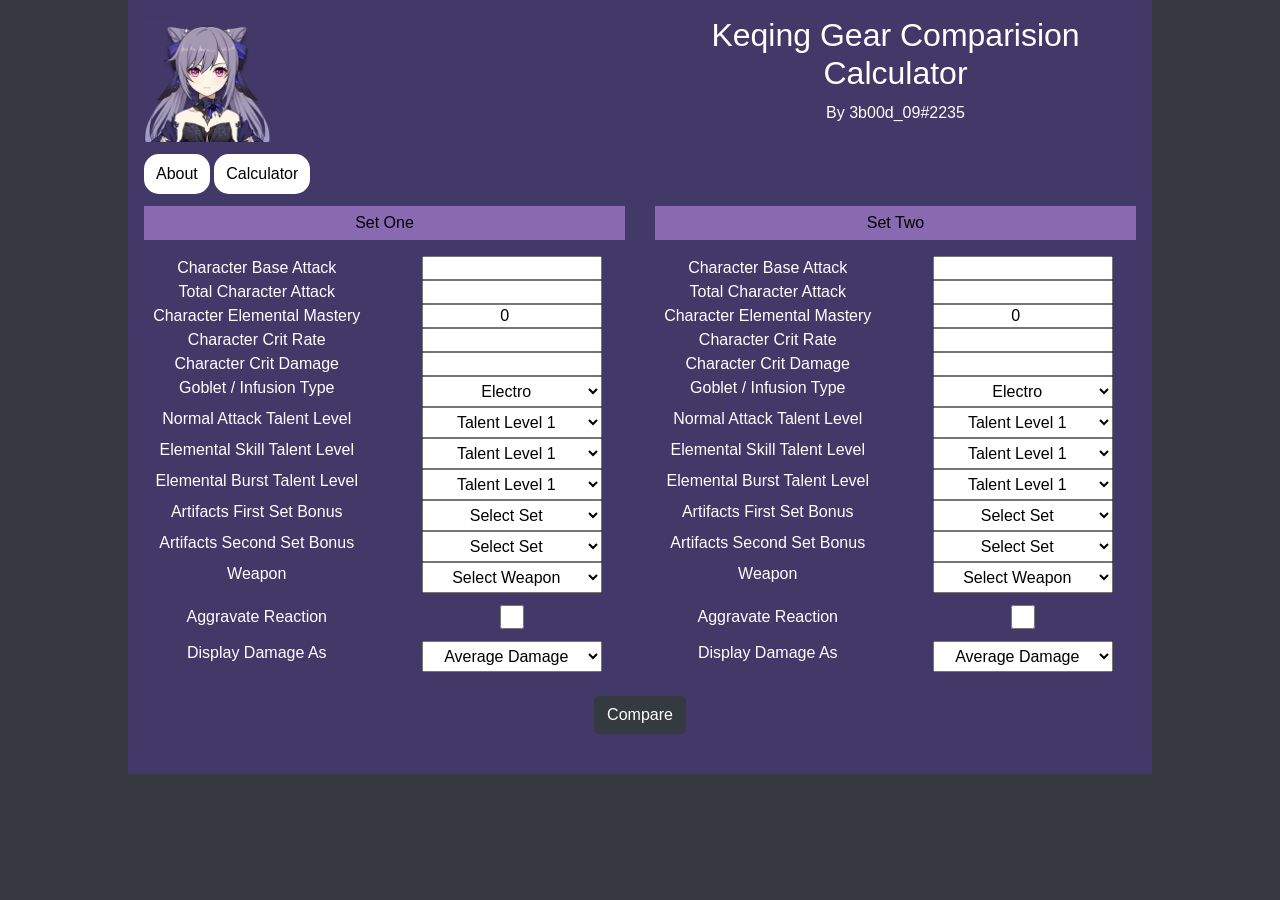
<file: index.html>
<!DOCTYPE html>

<html lang="en">
    <head>
        <link rel="stylesheet" href="https://cdn.jsdelivr.net/npm/bootstrap@4.5.3/dist/css/bootstrap.min.css" integrity="sha384-TX8t27EcRE3e/ihU7zmQxVncDAy5uIKz4rEkgIXeMed4M0jlfIDPvg6uqKI2xXr2" crossorigin="anonymous">
        <script src="https://code.jquery.com/jquery-3.5.1.slim.min.js" integrity="sha384-DfXdz2htPH0lsSSs5nCTpuj/zy4C+OGpamoFVy38MVBnE+IbbVYUew+OrCXaRkfj" crossorigin="anonymous"></script>
        <script src="https://cdn.jsdelivr.net/npm/bootstrap@4.5.3/dist/js/bootstrap.bundle.min.js" integrity="sha384-ho+j7jyWK8fNQe+A12Hb8AhRq26LrZ/JpcUGGOn+Y7RsweNrtN/tE3MoK7ZeZDyx" crossorigin="anonymous"></script>
        <script type = "module" src = "static/main.js"></script>
        <meta name="viewport" content="width=device-width, initial-scale=1.0">
        <link rel ="stylesheet" href="static/styles.css">
        <title>Keqing Calculator</title>
    </head>

    <body>
        <div class = "calcbody">
            <div>
                <div class="row">
                    <div class="col-md-6 keqing-image-container">
                        <img src ="Assets/Keqing-skin.png" class = "keqing-image">
                    </div>
                    <div class="col-md-6"  style = "text-align: center;">
                        <h2>Keqing Gear Comparision Calculator</h2>
                        <p>By 3b00d_09#2235</p>
                    </div>
                </div>

                <div>
                    <button class = "view-button about-view-btn">About</button>
                    <button class = "view-button basic-view-btn"> Calculator </button>
                </div>
            </div>

            <div id = "calculator-view">

                <div class="row">
                    <div class="col-md-6 text-center">
                        <p class ="set">Set One</p>     
                        <div class = "row">
                            <div class ="col-md-6"><label>Character Base Attack</label></div>
                            <div class = "col-md-6"><input type = "number" id = "baseatk" name = "Character Base ATK"></div>
                        </div>                  
                            <div class = "row">
                                <div class ="col-md-6"><label>Total Character Attack</label></div>
                                <div class = "col-md-6"><input type = "number" id = "atk" name = "Total Character ATK:"></div>
                            </div>

                            <div class = "row">
                                <div class ="col-md-6"><label>Character Elemental Mastery</label></div>
                                <div class = "col-md-6"><input type = "number" id = "em" name = "Total Character EM:" value = 0></div>
                            </div>
            
                            <div class="row">
                                <div class = "col-md-6">                       
                                    <label>Character Crit Rate</label></div>
                                <div class = "col-md-6">                   
                                    <input type = "number" id = "cr" name = "Crit Rate:" ></div>
                            </div>
                            <div class="row">
                                <div class = "col-md-6">                       
                                    <label>Character Crit Damage</label></div>
                                <div class = "col-md-6">                   
                                    <input type = "number" id = "cd" name = "Crit Damage:"></div>
                            </div>
                            <div class="row">
                                <div class = "col-md-6">                       
                                    <label>Goblet / Infusion Type</label></div>
                                <div class = "col-md-6">                   
                                    <select id = "goblet" name = "Damage%">
                                        <option value = "elec">Electro</option>
                                        <option value = "phys">Physical</option>
                                    </select>
                                </div>
                            </div>

                            <div class ="row">
                                <div class = "col-md-6">
                                    <label>Normal Attack Talent Level</label>
                                </div>
                                <div class = "col-md-6">
                                    <select id ="normal_talent" name = "Normal Talent"></select>
                                </div>
                            </div>
                            <div class ="row">
                                <div class = "col-md-6">
                                    <label>Elemental Skill Talent Level</label>
                                </div>
                                <div class = "col-md-6">
                                    <select id ="skill_talent" name = "Skill Talent"></select>
                                </div>
                            </div>
                            <div class ="row">
                                <div class = "col-md-6">
                                    <label>Elemental Burst Talent Level</label>
                                </div>
                                <div class = "col-md-6">
                                    <select id ="burst_talent" name = "Burst Talent"></select>
                                </div>
                            </div>
                            <div class="row">
                                <div class = "col-md-6">                       
                                    <label>Artifacts First Set Bonus</label></div>
                                <div class = "col-md-6">                   
                                    <select id="artifacts-2piece-set1" name ="Artifacts">
                                        <option id = "Select Artifacts2">Select Set</option>
                                        <option value="ThunderingFury2p">2-Piece Thundering Fury</option>
                                        <option>2-Piece Gladiator's Finale</option>
                                        <option>2-Piece Shimenawa's Reminiscence</option>
                                        <option>2-Piece Thundersoother</option>
                                        <option value="PaleFlame2p">2-Piece Pale Flame</option>
                                        <option value="BSC2p">2-Piece Bloodstained Chivalry</option>
                                        <option value="Noblesse2p">2-Piece Noblesse Oblige</option>
                                        <option value = "other">Other</option>
                                    </select>
                                </div>
                            </div>
                            <div class = "row">
                                <div class ="col-md-6" id = "artifacts-2p-set1-1"></div>
                                <div class ="col-md-6" id = "artifacts-2p-set1-2"></div>
                            </div>
                            <div class="row">
                                <div class = "col-md-6">                       
                                    <label>Artifacts Second Set Bonus</label></div>
                                <div class = "col-md-6">                   
                                    <select id="artifacts-4piece-set1" name ="Artifacts">
                                        <option id = "Select Artifacts">Select Set</option>
                                        <option value="ThunderingFury2p">2-Piece Thundering Fury</option>
                                        <option>2-Piece Gladiator's Finale</option>
                                        <option>2-Piece Shimenawa's Reminiscence</option>
                                        <option value="PaleFlame2p">2-Piece Pale Flame</option>
                                        <option value="BSC2p">2-Piece Bloodstained Chivalry</option>
                                        <option value="Noblesse2p">2-Piece Noblesse Oblige</option>
                                        <option value="ThunderingFury4p">4-Piece Thundering Fury</option>
                                        <option value="PaleFlame4p">4-Piece Pale Flame</option>
                                        <option value="Thundersoother4p">4-Piece Thundersoother</option>
                                        <option value="Gladiator4p">4-Piece Gladiator's Finale</option>
                                        <option value="Shimenawa4p">4-Piece Shimenawa's Reminiscence</option>
                                        <option value = "other">Other</option>
                                    </select>
                                </div>
                            </div>
                            <div class = "row">
                                <div class ="col-md-6" id = "artifacts-4p-set1-1"></div>
                                <div class ="col-md-6" id = "artifacts-4p-set1-2"></div>
                            </div>
                            <div class="row">
                                <div class = "col-md-6">                       
                                    <label>Weapon</label></div>
                                <div class = "col-md-6">                   
                                    <select id="weapon" name ="Weapons">
                                        <option id ="Select Weapon">Select Weapon</option>
                                        <option value="Mistsplitter">Mistsplitter Reforged</option>
                                        <option value = "Haran">Haran Geppaku Futsu</option>
                                        <option value="SummitShaper">Summit Shaper</option>
                                        <option value="LionsRoar">Lion's Roar</option>
                                        <option value="BlackSword">The Black Sword</option>
                                        <option value = "Kagotsurube">Kagotsurube Isshin</option>
                                        <option value = "Aquila">Aquila Favonia</option>
                                        <option value="BlackcliffLongsword">Blackcliff Longsword</option>
                                        <option value="PrototypeRancour">Proto. Rancour</option>
                                        <option value = "other">Other</option>
                                    </select>
                                </div>
                            </div>
                            <div class="row">
                                <div class = "col-md-6 id" id = "set-one-info1"></div>
                                <div class = "col-md-6" id = "set-one-info2"></div>
                            </div>
                            <div class = "row " id = "refine-set1">
                                <div class = "col-md-6">
                                    <label>Refinement</label>
                                </div>
                                <div class = "col-md-6"> 
                                    <select id="weapon-refines">
                                        <option value="0">Refinement 1</option>
                                        <option value="1">Refinement 2</option>
                                        <option value="2">Refinement 3</option>
                                        <option value="3">Refinement 4</option>
                                        <option value="4">Refinement 5</option>
                                    </select>
                                </div>
                            </div>

                            <div class ="row" style = "margin-top: 12px; margin-bottom: 12px;">
                                <div class ="col-md-6">
                                    Aggravate Reaction
                                </div>
                                <div class ="col-md-6">
                                    <input type ="checkbox" id="aggravate-check1">
                                </div>
                            </div>

                            <div class = "row aggravate-row1">
                                <div class ="col-md-6"><label>Total Aggravate Hits</label></div>
                                <div class = "col-md-6"><input type = "number" id = "aggravatecount" value = 10 name = "Total Aggravate Hits:"></div>
                            </div>

                            <div class = "row">
                                <div class = "col-md-6">Display Damage As</div>
                                <div class = "col-md-6">
                                    <select id = "display">
                                        <option value = "avg">Average Damage</option>
                                        <option value = "no-crit">Non Critical Hits</option>
                                        <option value = "crit">Critical Hits</option>
                                    </select>
                                </div>
                            </div>
                    </div>

                    <div class="col-md-6 text-center">
                        <p class ="set">Set Two</p>    
                        <div class = "row">
                            <div class ="col-md-6"><label>Character Base Attack</label></div>
                            <div class = "col-md-6"><input type = "number" id = "baseatk2" name = "Character Base ATK"></div>
                        </div>                    
                            <div class = "row">
                                <div class ="col-md-6"><label>Total Character Attack</label></div>
                                <div class = "col-md-6"><input type = "number" id = "atk2" name = "Total Character ATK:"></div>
                            </div>

                            <div class = "row">
                                <div class ="col-md-6"><label>Character Elemental Mastery</label></div>
                                <div class = "col-md-6"><input type = "number" id = "em2" name = "Total Character EM:" value = 0></div>
                            </div>
            
                            <div class="row">
                                <div class = "col-md-6">                       
                                    <label>Character Crit Rate</label></div>
                                <div class = "col-md-6">                   
                                    <input type = "number" id = "cr2" name = "Crit Rate:"></div>
                            </div>
                            <div class="row">
                                <div class = "col-md-6">                       
                                    <label>Character Crit Damage</label></div>
                                <div class = "col-md-6">                   
                                    <input type = "number" id = "cd2" name = "Crit Damage:"></div>
                            </div>
                            <div class="row">
                                <div class = "col-md-6">                       
                                    <label>Goblet / Infusion Type</label></div>
                                <div class = "col-md-6">                   
                                    <select id = "goblet2" name = "Damage%">
                                        <option value = "elec">Electro</option>
                                        <option value = "phys">Physical</option>
                                    </select>
                                </div>
                            </div>

                            <div class ="row">
                                <div class = "col-md-6">
                                    <label>Normal Attack Talent Level</label>
                                </div>
                                <div class = "col-md-6">
                                    <select id ="normal_talent_set2" name = "Normal Talent"></select>
                                </div>
                            </div>
                            <div class ="row">
                                <div class = "col-md-6">
                                    <label>Elemental Skill Talent Level</label>
                                </div>
                                <div class = "col-md-6">
                                    <select id ="skill_talent_set2" name = "Skill Talent"></select>
                                </div>
                            </div>
                            <div class ="row">
                                <div class = "col-md-6">
                                    <label>Elemental Burst Talent Level</label>
                                </div>
                                <div class = "col-md-6">
                                    <select id ="burst_talent_set2" name = "Burst Talent"></select>
                                </div>
                            </div>
                            <div class="row">
                                <div class = "col-md-6">                       
                                    <label>Artifacts First Set Bonus</label></div>
                                <div class = "col-md-6">                   
                                    <select id="artifacts-2piece-set2" name ="Artifacts">
                                        <option id = "Select Artifacts2">Select Set</option>
                                        <option value="ThunderingFury2p">2-Piece Thundering Fury</option>
                                        <option>2-Piece Gladiator's Finale</option>
                                        <option>2-Piece Shimenawa's Reminiscence</option>
                                        <option>2-Piece Thundersoother</option>
                                        <option value="PaleFlame2p">2-Piece Pale Flame</option>
                                        <option value="BSC2p">2-Piece Bloodstained Chivalry</option>
                                        <option value="Noblesse2p">2-Piece Noblesse Oblige</option>
                                        <option value = "other">Other</option>
                                    </select>
                                </div>
                            </div>
                            <div class = "row">
                                <div class ="col-md-6" id = "artifacts-2p-set2-1"></div>
                                <div class ="col-md-6" id = "artifacts-2p-set2-2"></div>
                            </div>
                            <div class="row">
                                <div class = "col-md-6">                       
                                    <label>Artifacts Second Set Bonus</label></div>
                                <div class = "col-md-6">                   
                                    <select id="artifacts-4piece-set2" name ="Artifacts">
                                        <option id = "Select Artifacts2">Select Set</option>
                                        <option value="ThunderingFury2p">2-Piece Thundering Fury</option>
                                        <option>2-Piece Gladiator's Finale</option>
                                        <option>2-Piece Shimenawa's Reminiscence</option>
                                        <option value="PaleFlame2p">2-Piece Pale Flame</option>
                                        <option value="BSC2p">2-Piece Bloodstained Chivalry</option>
                                        <option value="Noblesse2p">2-Piece Noblesse Oblige</option>
                                        <option value="PaleFlame4p">4-Piece Pale Flame</option>
                                        <option value="ThunderingFury4p">4-Piece Thundering Fury</option>
                                        <option value="Thundersoother4p">4-Piece Thundersoother</option>
                                        <option value="Gladiator4p">4-Piece Gladiator's Finale</option>
                                        <option value="Shimenawa4p">4-Piece Shimenawa's Reminiscence</option>
                                        <option value = "other">Other</option>
                                    </select>
                                </div>
                            </div>
                            <div class = "row">
                                <div class ="col-md-6" id = "artifacts-4p-set2-1"></div>
                                <div class ="col-md-6" id = "artifacts-4p-set2-2"></div>
                            </div>
                            <div class="row">
                                <div class = "col-md-6">                       
                                    <label>Weapon</label></div>
                                <div class = "col-md-6">                   
                                    <select id="weapon2" name ="Weapons">
                                        <option id = "Select Weapon2">Select Weapon</option>
                                        <option value="Mistsplitter">Mistsplitter Reforged</option>
                                        <option value = "Haran">Haran Geppaku Futsu</option>
                                        <option value="SummitShaper">Summit Shaper</option>
                                        <option value="LionsRoar">Lion's Roar</option>
                                        <option value="BlackSword">The Black Sword</option>
                                        <option value = "Kagotsurube">Kagotsurube Isshin</option>
                                        <option value = "Aquila">Aquila Favonia</option>
                                        <option value="BlackcliffLongsword">Blackcliff Longsword</option>
                                        <option value="PrototypeRancour">Proto. Rancour</option>
                                        <option value = "other">Other</option>
                                    </select>
                                </div>
                            </div>
                            <div class="row">
                                <div class = "col-md-6 id" id = "set-two-info1"></div>
                                <div class = "col-md-6" id = "set-two-info2"></div>
                            </div>
                            <div class = "row " id = "refine-set2">
                                <div class = "col-md-6">
                                    <label>Refinement</label>
                                </div>
                                <div class = "col-md-6">
                                    <select id="weapon-refines2">
                                        <option value="0">Refinement 1</option>
                                        <option value="1">Refinement 2</option>
                                        <option value="2">Refinement 3</option>
                                        <option value="3">Refinement 4</option>
                                        <option value="4">Refinement 5</option>
                                    </select> </div>
                            </div>

                            <div class ="row" style = "margin-top: 12px; margin-bottom: 12px;">
                                <div class ="col-md-6">
                                    Aggravate Reaction
                                </div>
                                <div class ="col-md-6">
                                    <input type ="checkbox" id="aggravate-check2">
                                </div>
                            </div>

                            <div class = "row aggravate-row2">
                                <div class ="col-md-6"><label>Total Aggravate Hits</label></div>
                                <div class = "col-md-6"><input type = "number" id = "aggravatecount2" value = 10 name = "Total Aggravate Hits:"></div>
                            </div>

                            <div class = "row">
                                <div class = "col-md-6">Display Damage As</div>
                                <div class = "col-md-6">
                                    <select id = "display-set2">
                                        <option value = "avg">Average Damage</option>
                                        <option value = "no-crit">Non Critical Hits</option>
                                        <option value = "crit">Critical Hits</option>
                                    </select>
                                </div>
                            </div>
                    </div>
                </div>
                
                <br>
                <div class="row">
                    
                    <div class="col-sm-12 text-center">
                        <button type="button" id = "calc-button" class="btn btn-dark">Compare</button>
                    </div>
                </div>
                <br>
                
                <!-- wrapping the whole  numbers thing in a div that only appears after user clicks compare -->
                
                <div id = "hidden" class ="hidden">

                    <div style="text-align: center" class="row">
                        <div class="col-sm-1"></div>                
                        <div class="col-sm-1"><p>N1</p></div>
                        <div class="col-sm-1"><p>CA</p></div>
                        <div class="col-sm-2"><p>Skill Cast</p></div>
                        <div class="col-sm-2"><p>Skill Recast</p></div>
                        <div class="col-sm-2"><p>Burst Damage</p></div>
                        <div class="col-sm-1">Aggravate</div>   
                        <div class="col-sm-2"><p>Total Rotation Damage</p></div>
                    </div>
                    <div style="text-align: center" class="row">
                        <div class="col-sm-1"><p>Set One Numbers:</p></div>                
                        <div class="col-sm-1"><p id = "NA-set1"></p></div>
                        <div class="col-sm-1"><p id = "CA-set1"></p></div>
                        <div class="col-sm-2"><p id = "E1-set1"></p></div>
                        <div class="col-sm-2"><p id = "E2-set1"></p></div>
                        <div class="col-sm-2"><p id = "Q-set1"></p></div>
                        <div class="col-sm-1"><p id = "aggravate-set1"></p></div>
                        <div class="col-sm-2"><p id = "Total-set1"></p></div>
                    </div>
                    <div style="text-align: center" class="row">
                        <div class="col-sm-1"><p>Set Two Numbers:</p></div>                
                        <div class="col-sm-1"><p id = "NA-set2"></p></div>
                        <div class="col-sm-1"><p id = "CA-set2"></p></div>
                        <div class="col-sm-2"><p id = "E1-set2"></p></div>
                        <div class="col-sm-2"><p id = "E2-set2"></p></div>
                        <div class="col-sm-2"><p id = "Q-set2"></p></div>
                        <div class="col-sm-1"><p id = "aggravate-set2"></p></div>
                        <div class="col-sm-2"><p id = "Total-set2"></p></div>
                    </div>
                </div>
                <div class = "row justify-content-center">
                    <div class = "col-sm-4" id = "difference">
                    </div>
                </div>
            </div>

            <div id = "about-view">

                <div class = "about">
                    <h1>About</h1>
                    <p>
                        This Keqing Calculator is meant to help you figure out which set of stats between two sets will net you 
                        the most damage. For Genshin Optimizer users, please stick to Genshin Optimizer as this calculator is meant to
                        serve as an alternative to those who cannot use the Genshin Optimizer, not a replacement. The Genshin Optimizer is
                        still a far superior tool.
                    </p>
                    <p>If you have any questions or run into weird behaviour please feel free to reach out to me on Discord. My DMs are open
                        to KQM members.
                    </p>
                    </div>

                    <div class = "instructions">
                        <h1>How to Use</h1>
                            <ul>
                                <li>
                                    Head over to the character screen and input the stats exactly as you see them. You can find Keqing's Base Attack
                                    by clicking on more details and inputting the white Attack number.
                                </li>
                                <li>
                                    The 15% Crit Rate from her Ascension 4 buff has to be inputted manually.
                                </li>
                                <li>
                                    For Aggravate count, standard non-4TF Keqing Aggravates 11 times in a single Skill > Burst 
                                    > Skill > 5 N1C Combo. 4TF Keqing gets 12 Aggravates in a Skill > Burst > Skill > N1C N1 >
                                    Skill > 2 N1C Combo. 
                                </li>
                                <li>
                                    Your Goblet type is the same as your Infusion type (ex: Physical goblet means Physical Keqing)
                                </li>
                                <li>
                                    Weapon choice only matters for weapons that dynamically give your character buffs, weapons with passive
                                    procs, or weapons with buffs that cannot be inputted (The Black Sword's Normal and Charged Attacks buff). For example, Mistsplitter
                                    will give you different buffs based on different situations, same for Lion's Roar. However, Jade Cutter will give you the same
                                    exact buffs no matter the situation, so simply inputting the stats is enough. 
                                </li>
                                <li>
                                    Numbers won’t be perfectly accurate because of rounding, variable enemy resistances and defenses. 
                                    This calculator assumes level 90 enemy, level 90 character, and 10% Electro resistance.
                                </li>
                                <li>
                                    If you click on the "Compare" button and see "NaN" values, please go back and check that you inputted everything correctly.
                                </li>
                                <li>
                                    "Total Rotation Damage" is 1 Skill, 1 Burst, 1 Skill Recast, and 5 Normal into Charged Attacks. Includes weapon 
                                    passive procs if valid. 4TF uses the same rotation as non-4TF combos. If you use 4TF, looking at individual
                                    hit damage is more accurate compared to "Total Rotation Damage".
                                </li>
                            </ul>
                        </div>
            
            </div>


        </div>
    </body>
</html>
</file>
<file: static/styles.css>
body{
    background-color: #36393f;
    margin: 0;
    display: flex;
    justify-content: center;
    align-items: center;
    margin-right: calc(-1 * (100vw - 100%));
    overflow-x: hidden;
}

label{
    color:white;
    margin: 0;
}

.calcbody{
    background-color: #433969 ;
    padding: 1rem;
    color: white;
    width:80%;
}

@media (max-width: 960px) {
    .calcbody{
        width: 100%;
    }

    .row{
        margin: 10px 0px;
    }

}

p{
    color: white;
}

.set{
    background-color: #8969b0;
    text-align: center;
    padding: 5px;
    color: #000;
  }

.hidden, .aggravate-row1, .aggravate-row2{
    display: none;
}

option{
    text-align: center;
}

select{
    padding: 5px 0px;
    width: 80%;
    height: 100%;
}

input{
    width: 80%;
    height: 100%;
    text-align: center;
}


/* override the input css above it, im too dumb to do this the right way so it is what it is */
.weapon-toggle, .artifact-4p-toggle, .artifact-2p-toggle{
    height: auto;
}


#difference{
    padding: 10px;
    text-align: center;
    border: 1px solid rgb(44, 5, 44);
    border-width: 6px;
    margin: 5px;
    display: none;
  }

.view-button{
    margin: 12px 0px;
    background-color: white;
    color: black;
    border: none;
    border-radius: 15px;
    padding: 8px 12px;
}

.view-button:active {
transform: translateY(2px);
}     


#refine-set1, #refine-set2{
    display:none;
}


.weapon-toggle, .artifact-4p-toggle, .artifact-2p-toggle{
    transform: scale(1.5);
}


.about, .instructions{
    padding: 12px;
}


.keqing-image{
    width: 126px;
}

@media (max-width: 768px) {
    .keqing-image-container{
        text-align: center;
    }

}


#instructions-view, #about-view{
    display: none;
}


li{
    margin: 6px 0px;
}

.col-sm-6{
    height: auto;
}
</file>
